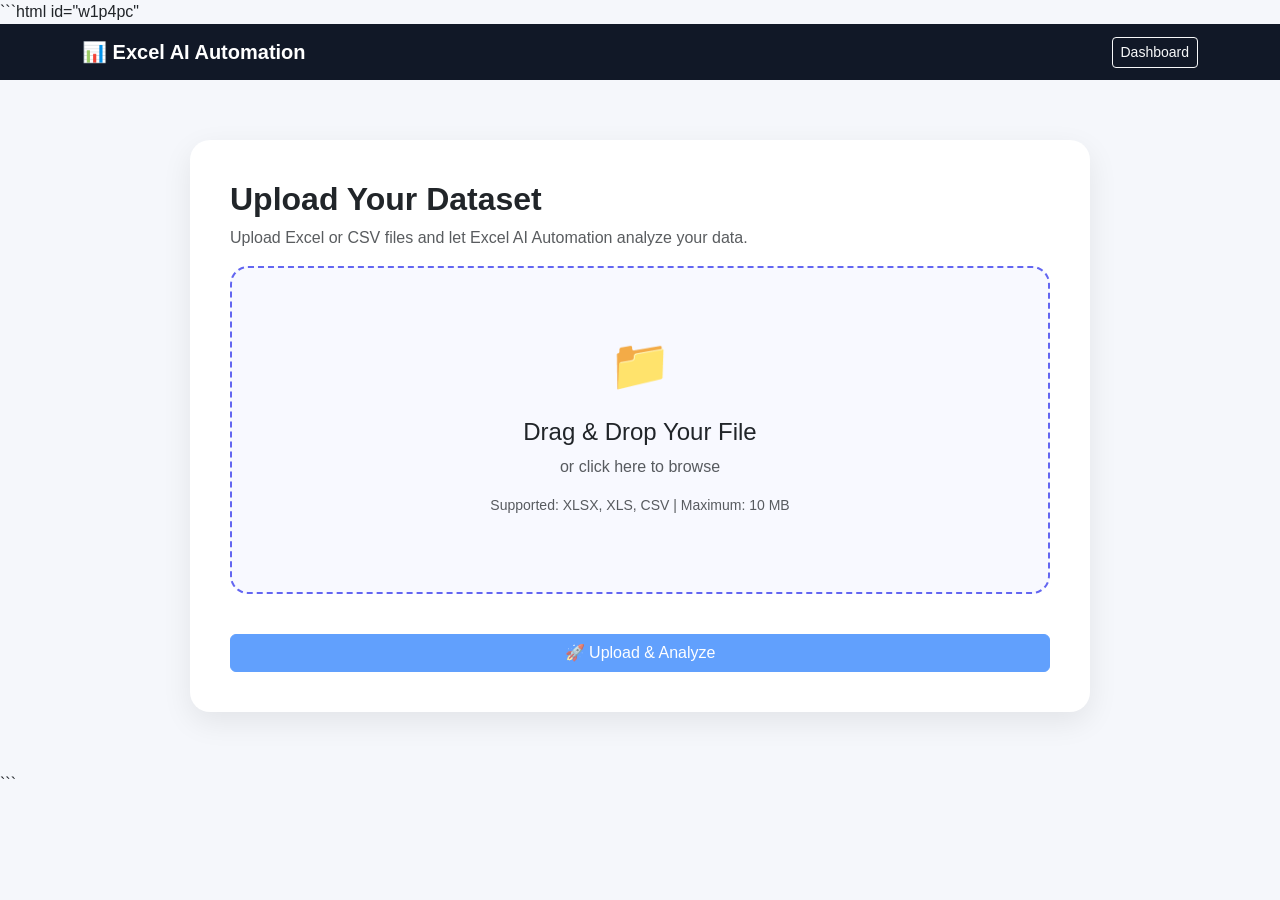
<file: app/templates/upload.html>
```html id="w1p4pc"
<!DOCTYPE html>
<html lang="en">

<head>

    <meta charset="UTF-8">

    <meta
        name="viewport"
        content="width=device-width, initial-scale=1.0"
    >

    <title>Upload Data - Excel AI Automation</title>

    <link
        href="https://cdn.jsdelivr.net/npm/bootstrap@5.3.3/dist/css/bootstrap.min.css"
        rel="stylesheet"
    >

    <style>

        body {
            background: #f5f7fb;
            font-family: Arial, sans-serif;
        }

        .navbar {
            background: #111827;
        }

        .navbar-brand {
            font-weight: bold;
        }

        .upload-card {
            max-width: 900px;
            margin: 60px auto;
            background: white;
            border-radius: 20px;
            padding: 40px;
            box-shadow: 0 10px 30px rgba(0,0,0,0.08);
        }

        .drop-zone {
            border: 2px dashed #6366f1;
            border-radius: 18px;
            padding: 60px 20px;
            text-align: center;
            background: #f8f9ff;
            cursor: pointer;
            transition: 0.3s;
        }

        .drop-zone:hover {
            background: #eef2ff;
        }

        .drop-zone h4 {
            margin-top: 15px;
        }

        #fileInput {
            display: none;
        }

        .result-card {
            display: none;
            margin-top: 30px;
        }

        .stat-card {
            border-radius: 15px;
            padding: 20px;
            background: #f8fafc;
        }

        .stat-number {
            font-size: 25px;
            font-weight: bold;
        }

        .table-container {
            overflow-x: auto;
        }

    </style>

</head>


<body>


<!-- ================= NAVBAR ================= -->

<nav class="navbar navbar-dark">

    <div class="container">

        <a
            class="navbar-brand"
            href="/dashboard"
        >

            📊 Excel AI Automation

        </a>


        <a
            href="/dashboard"
            class="btn btn-outline-light btn-sm"
        >

            Dashboard

        </a>

    </div>

</nav>



<!-- ================= MAIN CONTENT ================= -->

<div class="container">

    <div class="upload-card">


        <!-- HEADER -->

        <h2 class="fw-bold">
            Upload Your Dataset
        </h2>


        <p class="text-muted">
            Upload Excel or CSV files and let Excel AI Automation
            analyze your data.
        </p>



        <!-- ================= DROP ZONE ================= -->

        <div
            class="drop-zone"
            id="dropZone"
        >

            <div style="font-size:50px;">
                📁
            </div>


            <h4>
                Drag & Drop Your File
            </h4>


            <p class="text-muted">
                or click here to browse
            </p>


            <p class="small text-muted">
                Supported: XLSX, XLS, CSV | Maximum: 10 MB
            </p>


            <input
                type="file"
                id="fileInput"
                accept=".xlsx,.xls,.csv"
            >

        </div>



        <!-- ================= SELECTED FILE ================= -->

        <div
            class="mt-4"
            id="selectedFile"
        ></div>



        <!-- ================= UPLOAD BUTTON ================= -->

        <button
            class="btn btn-primary w-100 mt-3"
            id="uploadButton"
            disabled
        >

            🚀 Upload & Analyze

        </button>



        <!-- ================= PROGRESS ================= -->

        <div
            class="progress mt-4"
            id="progressContainer"
            style="display:none;"
        >

            <div
                class="progress-bar progress-bar-striped progress-bar-animated"
                id="progressBar"
                style="width:0%"
            >

                Uploading...

            </div>

        </div>



        <!-- ================= ERROR ================= -->

        <div
            class="alert alert-danger mt-4"
            id="errorMessage"
            style="display:none;"
        ></div>



        <!-- ================= RESULT ================= -->

        <div
            class="result-card"
            id="resultCard"
        >


            <h3 class="fw-bold mb-4">
                Dataset Profile
            </h3>



            <!-- STATISTICS -->

            <div class="row g-3">


                <!-- ROWS -->

                <div class="col-md-4">

                    <div class="stat-card">

                        <small>
                            Rows
                        </small>


                        <div
                            class="stat-number"
                            id="rowCount"
                        >
                            0
                        </div>

                    </div>

                </div>



                <!-- COLUMNS -->

                <div class="col-md-4">

                    <div class="stat-card">

                        <small>
                            Columns
                        </small>


                        <div
                            class="stat-number"
                            id="columnCount"
                        >
                            0
                        </div>

                    </div>

                </div>



                <!-- MISSING VALUES -->

                <div class="col-md-4">

                    <div class="stat-card">

                        <small>
                            Missing Values
                        </small>


                        <div
                            class="stat-number"
                            id="missingCount"
                        >
                            0
                        </div>

                    </div>

                </div>



                <!-- DUPLICATES -->

                <div class="col-md-6">

                    <div class="stat-card">

                        <small>
                            Duplicate Rows
                        </small>


                        <div
                            class="stat-number"
                            id="duplicateCount"
                        >
                            0
                        </div>

                    </div>

                </div>



                <!-- NUMERIC COLUMNS -->

                <div class="col-md-6">

                    <div class="stat-card">

                        <small>
                            Numeric Columns
                        </small>


                        <div
                            class="stat-number"
                            id="numericCount"
                        >
                            0
                        </div>

                    </div>

                </div>


            </div>



            <hr class="my-4">



            <!-- PREVIEW -->

            <h5>
                Dataset Preview
            </h5>


            <div class="table-container">

                <table
                    class="table table-bordered table-striped"
                    id="previewTable"
                >

                    <thead></thead>

                    <tbody></tbody>

                </table>

            </div>


        </div>


    </div>

</div>



<!-- ================= JAVASCRIPT ================= -->

<script>


const dropZone =
    document.getElementById("dropZone");


const fileInput =
    document.getElementById("fileInput");


const uploadButton =
    document.getElementById("uploadButton");


const selectedFile =
    document.getElementById("selectedFile");


let selected = null;



/* ================= FILE SELECT ================= */

dropZone.addEventListener("click", () => {

    fileInput.click();

});



fileInput.addEventListener("change", () => {

    if (fileInput.files.length > 0) {

        selected = fileInput.files[0];

        showSelectedFile();

    }

});



/* ================= DRAG OVER ================= */

dropZone.addEventListener("dragover", (event) => {

    event.preventDefault();

    dropZone.style.background = "#eef2ff";

});



/* ================= DRAG LEAVE ================= */

dropZone.addEventListener("dragleave", () => {

    dropZone.style.background = "#f8f9ff";

});



/* ================= DROP ================= */

dropZone.addEventListener("drop", (event) => {

    event.preventDefault();

    dropZone.style.background = "#f8f9ff";


    if (event.dataTransfer.files.length > 0) {

        selected = event.dataTransfer.files[0];

        showSelectedFile();

    }

});



/* ================= SHOW FILE ================= */

function showSelectedFile() {

    selectedFile.innerHTML = `

        <div class="alert alert-info">

            📄

            <strong>
                ${selected.name}
            </strong>

            <br>

            Size:
            ${(selected.size / 1024 / 1024).toFixed(2)}
            MB

        </div>

    `;


    uploadButton.disabled = false;

}



/* ================= UPLOAD ================= */

uploadButton.addEventListener("click", async () => {


    if (!selected) {

        return;

    }



    const formData =
        new FormData();


    formData.append(
        "file",
        selected
    );



    uploadButton.disabled = true;

    uploadButton.innerText =
        "Processing...";



    document.getElementById(
        "progressContainer"
    ).style.display = "block";



    document.getElementById(
        "progressBar"
    ).style.width = "50%";



    hideError();



    try {


        const token =
            localStorage.getItem(
                "access_token"
            );



        if (!token) {

            alert(
                "Session expired. Please login again."
            );

            window.location.href =
                "/login";

            return;

        }



        const response =
            await fetch(
                "/api/upload",
                {
                    method: "POST",

                    headers: {
                        "Authorization":
                            "Bearer " + token
                    },

                    body: formData
                }
            );



        const data =
            await response.json();



        if (!response.ok) {

            throw new Error(
                data.detail ||
                "Upload failed."
            );

        }



        document.getElementById(
            "progressBar"
        ).style.width = "100%";



        showResults(data);



    } catch (error) {

        showError(
            error.message
        );

    }



    uploadButton.disabled = false;


    uploadButton.innerText =
        "🚀 Upload & Analyze";

});



/* ================= SHOW RESULTS ================= */

function showResults(data) {


    const profile =
        data.profile;



    document.getElementById(
        "resultCard"
    ).style.display = "block";



    document.getElementById(
        "rowCount"
    ).innerText =
        profile.rows;



    document.getElementById(
        "columnCount"
    ).innerText =
        profile.columns;



    document.getElementById(
        "missingCount"
    ).innerText =
        profile.missing_values;



    document.getElementById(
        "duplicateCount"
    ).innerText =
        profile.duplicate_rows;



    document.getElementById(
        "numericCount"
    ).innerText =
        profile.numeric_columns.length;



    createPreviewTable(
        data.preview
    );

}



/* ================= PREVIEW TABLE ================= */

function createPreviewTable(rows) {


    const table =
        document.getElementById(
            "previewTable"
        );



    const thead =
        table.querySelector(
            "thead"
        );


    const tbody =
        table.querySelector(
            "tbody"
        );



    thead.innerHTML = "";

    tbody.innerHTML = "";



    if (!rows || rows.length === 0) {

        return;

    }



    const columns =
        Object.keys(
            rows[0]
        );



    let headerHTML =
        "<tr>";



    columns.forEach(
        column => {

            headerHTML +=
                `<th>${column}</th>`;

        }
    );



    headerHTML +=
        "</tr>";



    thead.innerHTML =
        headerHTML;



    rows.forEach(
        row => {


            let rowHTML =
                "<tr>";



            columns.forEach(
                column => {

                    rowHTML +=
                        `<td>${row[column] ?? ""}</td>`;

                }
            );



            rowHTML +=
                "</tr>";



            tbody.innerHTML +=
                rowHTML;

        }
    );

}



/* ================= ERROR ================= */

function showError(message) {


    const error =
        document.getElementById(
            "errorMessage"
        );



    error.innerText =
        message;



    error.style.display =
        "block";

}



/* ================= HIDE ERROR ================= */

function hideError() {

    document.getElementById(
        "errorMessage"
    ).style.display =
        "none";

}

</script>


</body>

</html>
```
</file>
